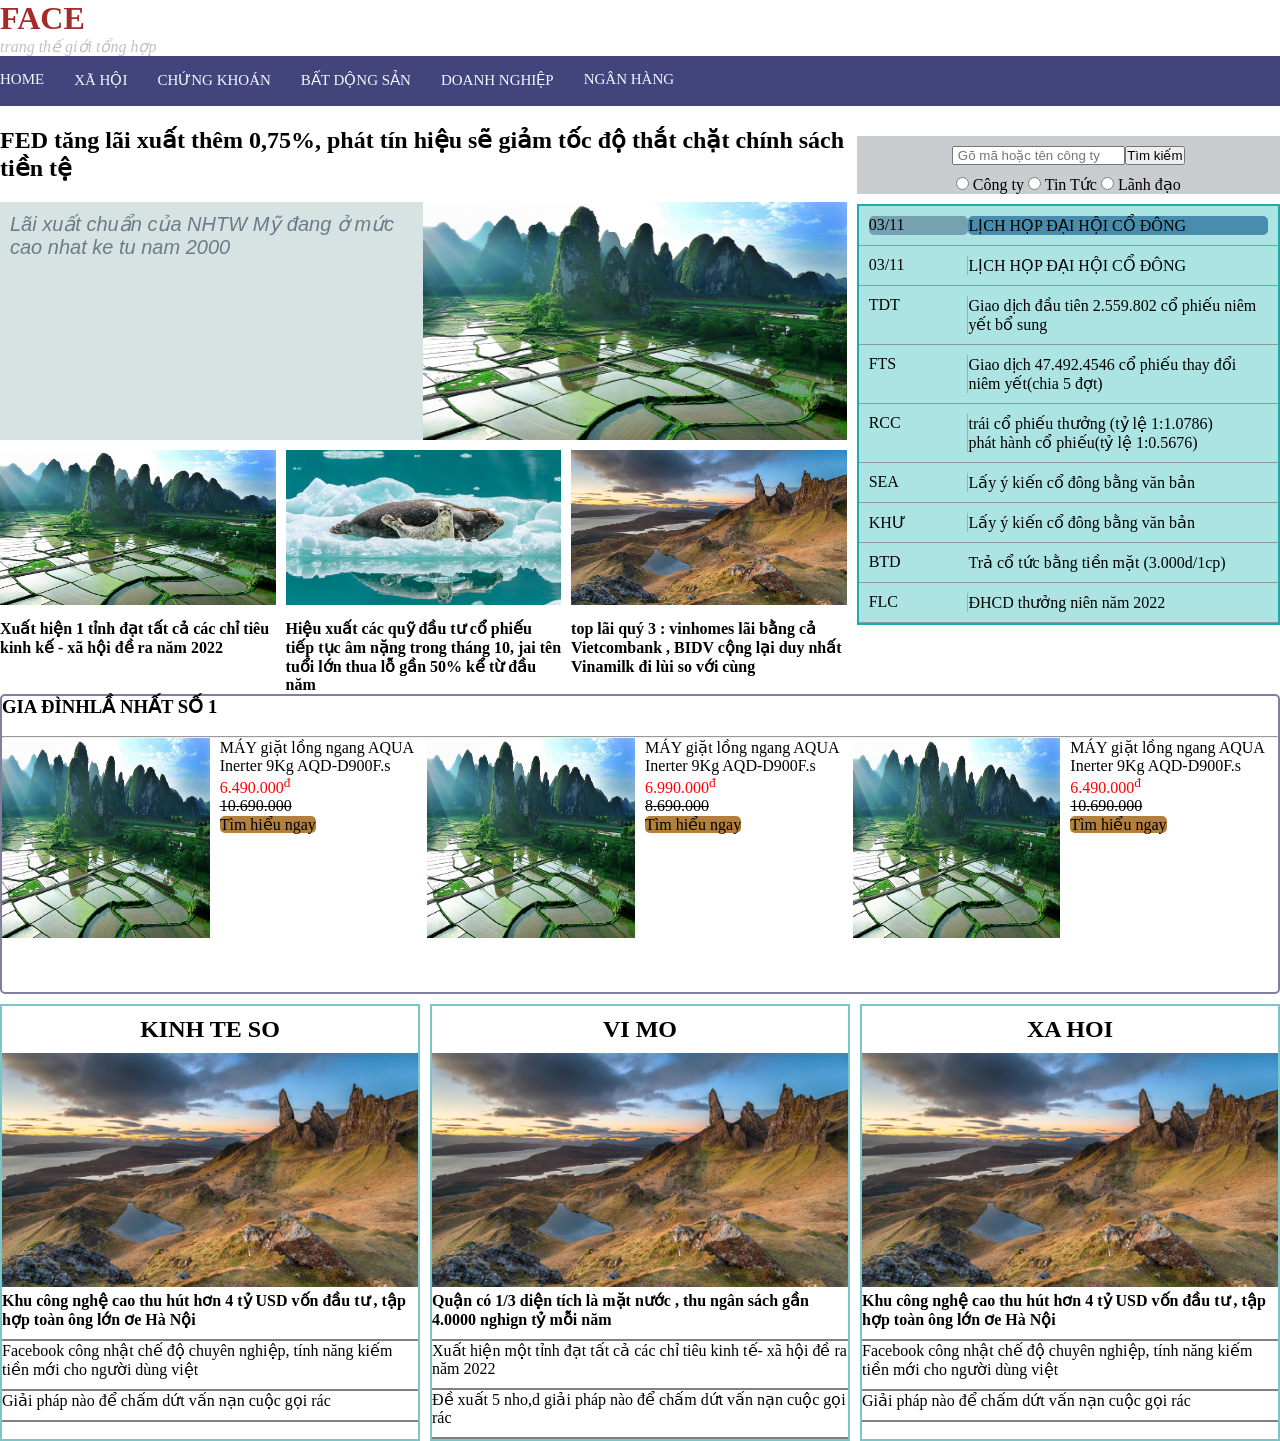
<file: index.html>
<!DOCTYPE html>
<html lang="en">
<head>
    <meta charset="UTF-8">
    <meta name="viewport" content="width=device-width, initial-scale=1.0">
    <title>btvn6</title>
    <link rel="stylesheet" href="btvn6.css">

</head>

<header class="dautrang">
    <h1>FACE</h1>
    <p>trang thế giới tổng hợp</p>
    <div class="menu">
        <ul>
            <li><a>HOME</a></li>
            <li><a>XÃ HỘI</a></li>
            <li><a>CHỨNG KHOÁN</a></li>
            <li><a>BẤT DỘNG SẢN</a></li>
            <li><a>DOANH NGHIỆP</a></li>
            <li><a>NGÂN HÀNG</a></li>
        </ul>
    </div>
</header>
<body>
    <div class="container">
        <div class="box-1">
            <h2> FED tăng lãi xuất thêm 0,75%, phát tín hiệu sẽ giảm tốc độ thắt chặt chính sách tiền tệ</h2>
            <div class="box-11">
                <article class="box-111">
                    <p>Lãi xuất chuẩn của NHTW Mỹ đang ở mức cao nhat ke tu nam 2000</p>
                    <img src="134180651155310535.jpg" alt="con cho my">
                </article>
            </div>
            <div class="box-12">
                <article class="box-121">
                    <img src="134180651155310535.jpg" alt="anh1">
                    <p>Xuất hiện 1 tỉnh đạt tất cả các chỉ tiêu kinh kế - xã hội đề ra năm 2022</p>
                </article>
                <article class="box-122">
                    <img src="134190623311950997.jpg" alt="anh1">
                    <p>Hiệu xuất các quỹ đầu tư cổ phiếu tiếp tục âm nặng trong tháng 10, jai tên tuổi lớn thua lỗ gần 50% kể từ đầu năm</p>
                </article>
                <article class="box-123">
                    <img src="134196433874804145.jpg" alt="anh1">
                    <p>top lãi quý 3 : vinhomes lãi bằng cả Vietcombank , BIDV cộng lại duy nhất Vinamilk đi lùi so với cùng </p>
                </article>
            </div>
        </div>
        <div class="box-2">
            <div class="box-21">
                <article class="box-211">
                   
                    <input type="text" name="id" placeholder=" Gõ mã hoặc tên công ty"> <button type="button">Tìm kiếm</button>
                
                </article>
                <article class="box-212">
                   <label>
                    <input type="radio" name="" values="">
                    <span>Công ty</span>
                    <input type="radio" name="" values="">
                    <span>Tin Tức</span>
                    <input type="radio" name="" values="">
                    <span>Lãnh đạo</span>
                   </label>
                </article>
            </div>
            <div class="box-22">
                <article class="l1">
                    <p>03/11</p>
                    <p>LỊCH HỌP ĐẠI HỘI CỔ ĐÔNG</p>
                </article>
                <article class="l2">
                    <p>03/11</p>
                    <p>LỊCH HỌP ĐẠI HỘI CỔ ĐÔNG</p>
                </article>
                <article class="l2">
                    <p>TDT</p>
                    <p>Giao dịch đầu tiên 2.559.802 cổ phiếu niêm yết bổ sung</p>
                </article>
                <article class="l2">
                    <p>FTS</p>
                    <p>Giao dịch 47.492.4546 cổ phiếu thay đổi niêm yết(chia 5 đợt)</p>
                </article>
                <article class="l2">
                    <p>RCC</p>
                    <p>trái cổ phiếu thưởng (tỷ lệ 1:1.0786) <br>
                    phát hành cổ phiếu(tỷ lệ 1:0.5676)</p>
                </article>
                <article class="l2">
                    <p>SEA</p>
                    <p>Lấy ý kiến cổ đông bằng văn bản</p>
                </article>
                <article class="l2">
                    <p>KHƯ</p>
                    <p>Lấy ý kiến cổ đông bằng văn bản</p>
                </article>
                <article>
                    <p>BTD</p>
                    <p> Trả cổ tức bằng tiền mặt (3.000d/1cp)</p>
                </article>
                <article class="l2">
                    <p>FLC</p>
                    <p> ĐHCD thưởng niên năm 2022</p>
                </article>
            </div>
        </div>
    </div>
    <div class="all_con3">
    <h3> GIA ĐÌNHLẦ NHẤT SỐ 1</h3><br><hr>
    <div class="container-2">
       <div class="con-21">
        <article>
            <img src="134180651155310535.jpg" alt="anh may giat">
        </article>
        <article>
            <p>MÁY giặt lồng ngang AQUA Inerter 9Kg AQD-D900F.s</p>
            <p style="color: red;">6.490.000<sup>đ</sub></p>
            <p><del>10.690.000</del></p>
            <p><a>Tìm hiểu ngay</a></p>
        </article>
       </div>
       <div class="con-22">
        <article>
            <img src="134180651155310535.jpg" alt="anh may giat">
        </article>
        <article>
            <p>MÁY giặt lồng ngang AQUA Inerter 9Kg AQD-D900F.s</p>
            <p style="color: red;">6.990.000<sup>đ</sub></p>
            <p><del>8.690.000</del></p>
            <p><a>Tìm hiểu ngay</a></p>
        </article>
       </div>
       <div class="con-23">
        <article>
            <img src="134180651155310535.jpg" alt="anh may giat">
        </article>
        <article>
            <p>MÁY giặt lồng ngang AQUA Inerter 9Kg AQD-D900F.s</p>
            <p style="color: red;">6.490.000<sup>đ</sub></p>
            <p><del>10.690.000</del></p>
            <p><a>Tìm hiểu ngay</a></p>
        </article>
       </div>
    </div>
    </div>
    <div class="container-3">
        <div class="con-31">
            <article>
                <h2>KINH TE SO</h2>
                <img src="134196433874804145.jpg" alt="anhkcn">
                <p><b>Khu công nghệ cao thu hút hơn 4 tỷ USD vốn đầu tư , tập hợp toàn ông lớn ơe Hà Nội</b></p>
                <p> Facebook công nhật chế độ chuyên nghiệp, tính năng kiếm tiền mới cho người dùng việt</p>
                <p>Giải pháp nào để chấm   dứt vấn nạn cuộc gọi rác</p>
            </article>
        </div>
        <div class="con-32"> <article>
            <h2> VI MO</h2>
                <img src="134196433874804145.jpg" alt="anhkcn">
                <p><b>Quận có 1/3 diện tích là mặt nước , thu ngân sách gần 4.0000 nghign tỷ mỗi năm</b></p>
                <p> Xuất hiện một tỉnh đạt tất cả các chỉ tiêu kinh tế- xã hội đề ra năm 2022</p>
                <p> Đề xuất 5 nho,d giải pháp nào để chấm   dứt vấn nạn cuộc gọi rác</p>
            </article></div>
        <div class="con-"> <article> <h2>XA HOI</h2>
                <img src="134196433874804145.jpg" alt="anhkcn">
                <p><b>Khu công nghệ cao thu hút hơn 4 tỷ USD vốn đầu tư , tập hợp toàn ông lớn ơe Hà Nội</b></p>
                <p> Facebook công nhật chế độ chuyên nghiệp, tính năng kiếm tiền mới cho người dùng việt</p>
                <p>Giải pháp nào để chấm   dứt vấn nạn cuộc gọi rác</p>
            </article></div>
    </div>
</body>
<footer></footer>
</html>
</file>
<file: btvn6.css>
*{
    padding: 0;
    margin:0;
    box-sizing: border-box;
}
header h1{
    font-style: unset;
    color:rgb(214, 49, 49);
    
}
.dautrang>h1{
    font-style: initial;
    color:brown;
    
}
.dautrang p {
    font-style: italic;
    color:rgba(176, 179, 182, 0.813)
}
.menu {
    width:100vw;
    height:50px;
    background-color: rgba(53, 53, 113, 0.922);
    
    
    
}
.menu ul li {
    list-style-type: none;
    padding-right: 30px;
    color: aliceblue;

}
.menu ul {
    display: flex;
    font-size: 15px;
    padding-top:15px;  
}
.container{
    display: grid;
    grid-template-columns: 2fr 1fr;
    gap:10px;
}
.container div article img {
    width:100%;
}
.box-111{
    display: grid;
    grid-template-columns: 1fr 1fr;
}
.box-12{
    display: grid;
    grid-template-columns: 1fr 1fr 1fr;
    gap:10px;
    padding-top: 10px;
}
.box-12 p {
    padding-top: 10px;
    font-weight: bolder;
}
 .box-22 article {
    display: grid;
    grid-template-columns: 1fr 3fr;
}
.box-1 h2{
    padding-top: 20px;
    padding-bottom: 20px;
}
.box-11{
    background-color: rgba(179, 204, 202, 0.539);
}
.box-11 p {
    font-size: 20px;
    font-family: Arial, Helvetica, sans-serif;
    padding: 10px 0 0 10px   ;
    color: rgba(88, 108, 124, 0.868);
    font-style: italic;
}
.box-21{
    background-color: rgba(173, 177, 182, 0.645);
    margin-bottom: 10px;
    margin-top: 30px;
}
.box-212 , .box-211  {
    display: flex;
   align-items: center;
   justify-content: center;
   padding-top: 10px;
}
.box-22{
    background-color: rgba(104, 205, 205, 0.545);
    border: 2px solid rgb(28, 172, 170);
}
.l1 :nth-child(1){
    background-color: rgba(89, 127, 152, 0.661);
    border-radius: 5px;
}
.l1 :nth-child(2){
    background-color: rgba(22, 97, 146, 0.661);
    border-radius: 5px;
}
.box-22 article {
    padding: 10px;
    border-bottom: 1px solid rgba(128, 128, 128, 0.713);
}
.l2 :nth-child(1){
    border-right: 1px solid rgba(128, 128, 128, 0.522);
}





.container-2{
    display: grid;
    grid-template-columns: 1fr 1fr 1fr;
    border-radius: 10px;
    
    align-items: center;
    justify-content: center;


}
.all_con3{
    border: 2px solid rgba(98, 98, 135, 0.804);
    width: 100%;
    height: 300px;
    border-radius: 5px;
    margin-bottom: 10px;
}
 h3 :nth-child(1){
    color:blueviolet
}
 h3 :nth-child(2){
    color:rgb(18, 95, 21)
}
 h3 :nth-child(3){
    color:rgb(139, 16, 75)
}
.container-2 div {
    display: grid;
    grid-template-columns: 1fr 1fr;
    gap:10px;
    
}
.container-2 div article img {
    width:100%;
    height: 200px;
}
.containe-2r article p{
    margin-bottom: 20px;
}
.container-2 article p a {
   
    background-color: rgb(178, 127, 61);
    border-radius: 5px;
    margin-top: 10px;

}

   

.container-3{
    display: grid;
    grid-template-columns: 1fr 1fr 1fr;
    gap:10px;
}
.container-3 div article img {
    width:100%;
}
.container-3 div {
    border: 2px solid rgba(65, 174, 178, 0.698);
}
.container-3 h2 {
    margin: 10px 0 10px 0;
    text-align: center;
}
.container-3 p {
    padding-bottom: 10px;
    border-bottom: 2px solid grey;
}
</file>
